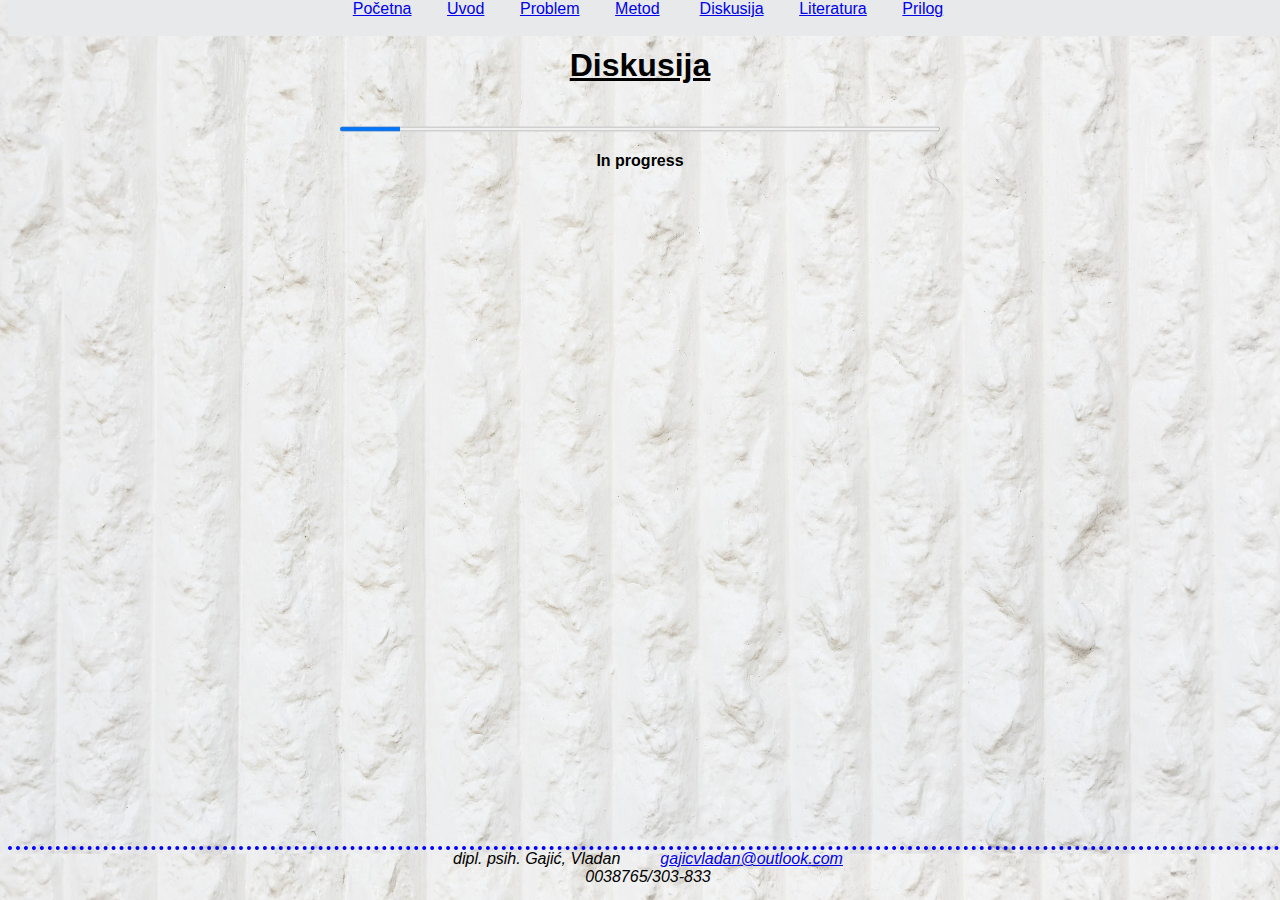
<file: nacrt/Code/diskusija.html>
<!DOCTYPE html>
<html lang="srb">
  <head>
	<meta charset="utf-8"/>
	<link rel="icon" type="img/png" href="../Picture/icon.png"/>
	<title> Master rad, Gajić, Vladan </title>
	<link rel="stylesheet" href="../main.css"/>
  </head>
  <body>
  <header>
		<nav>
			<a href="../index.html">Početna</a>&nbsp &nbsp &nbsp &nbsp 
			<a href="uvod.html">Uvod</a>&nbsp &nbsp &nbsp &nbsp 
			<a href="problem.html">Problem</a>&nbsp &nbsp &nbsp &nbsp 
			<a href="metod.html">Metod</a> &nbsp &nbsp &nbsp &nbsp 
			<a href="diskusija.html">Diskusija</a>&nbsp &nbsp &nbsp &nbsp 
			<a href="literatura.html">Literatura</a>&nbsp &nbsp &nbsp &nbsp 
			<a href="prilog.html">Prilog</a>
		</nav>
	</header>
  <br/>
  <h1>Diskusija</h1><br/>
  <progress min="0" max="100" value="10" class="bar">10%</progress></br>
  <p style="text-align:center"><strong>In progress</strong></p><br/><br/><br/>
  <iframe width="600" height="400" src="https://www.youtube.com/embed/Dll329ggLIY" 
  frameborder="0" allow="accelerometer; autoplay; encrypted-media; gyroscope; picture-in-picture" allowfullscreen class="sema"">
  </iframe>
  <footer style="position:absolute">
	<address>
	dipl. psih. Gajić, Vladan &nbsp &nbsp &nbsp &nbsp <a href="mailto:gajicvladan@outlook.com?subject=Info&body=Pozdrav, %20">gajicvladan@outlook.com</a><br/>
	0038765/303-833<br/>
	</address>
	</footer>	
  </body>
  </html>
</file>
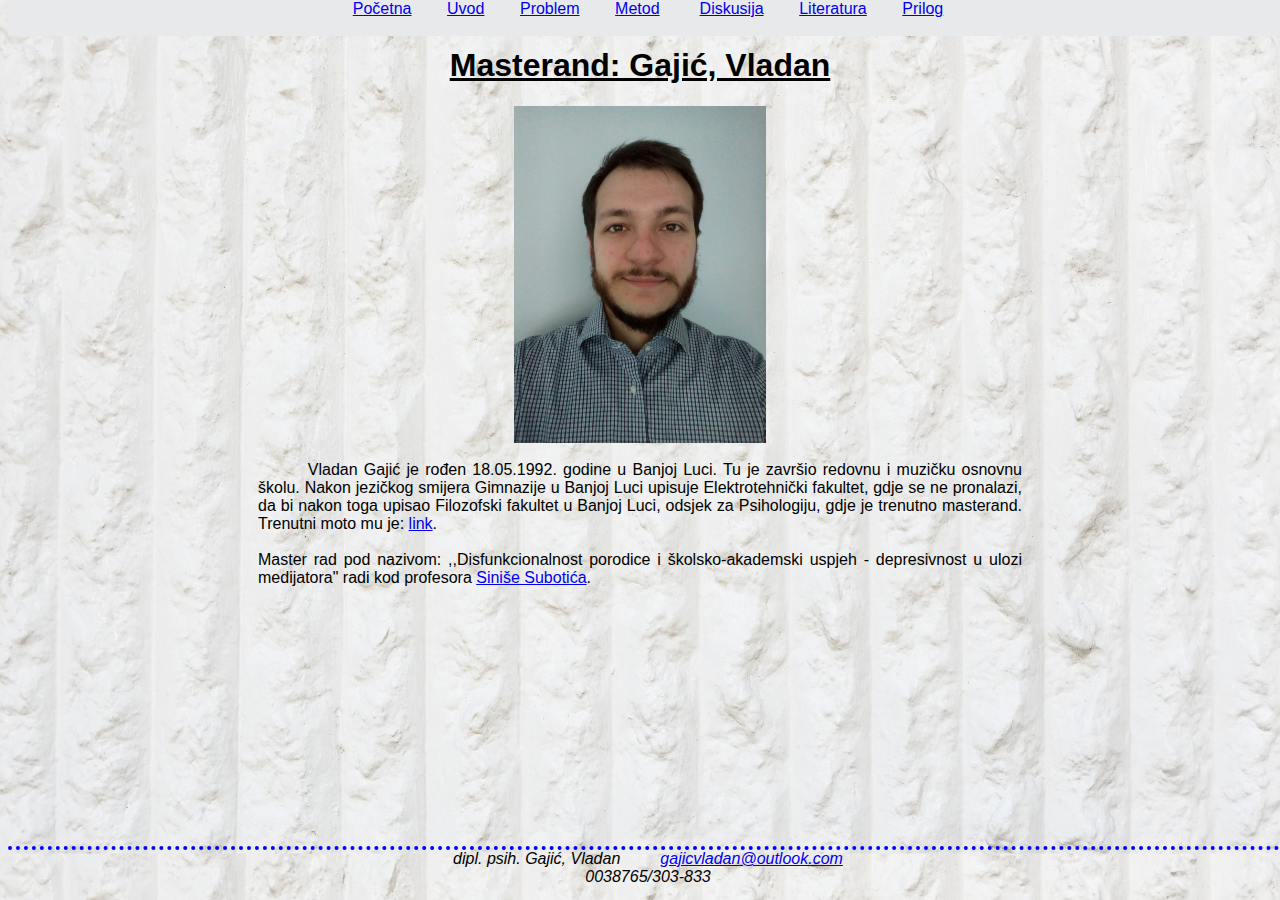
<file: nacrt/Code/masterand.html>
<!DOCTYPE html>
<html lang="srb">
  <head>
	<meta charset="utf-8"/>
	<link rel="icon" type="img/png" href="../Picture/icon.png"/>
	<title> Master rad, Gajić, Vladan </title>
	<link rel="stylesheet" href="../main.css"/>
  </head>
  <body>
	<header>
		<nav>
			<a href="../index.html">Početna</a>&nbsp &nbsp &nbsp &nbsp 
			<a href="uvod.html">Uvod</a>&nbsp &nbsp &nbsp &nbsp 
			<a href="problem.html">Problem</a>&nbsp &nbsp &nbsp &nbsp 
			<a href="metod.html">Metod</a> &nbsp &nbsp &nbsp &nbsp 
			<a href="diskusija.html">Diskusija</a>&nbsp &nbsp &nbsp &nbsp 
			<a href="literatura.html">Literatura</a>&nbsp &nbsp &nbsp &nbsp 
			<a href="prilog.html">Prilog</a>
		</nav>
	</header><br/>
  <h1>Masterand: Gajić, Vladan</h1>
  <img src="../Picture/ja.jpg" alt="Vladan Gajic" title="Vladan Gajić" class="slika2"/><br/>
  <p>
	&nbsp &nbsp &nbsp &nbsp Vladan Gajić je rođen 18.05.1992. godine u Banjoj Luci. Tu je završio redovnu i muzičku osnovnu školu. Nakon jezičkog smijera Gimnazije u Banjoj Luci
	upisuje Elektrotehnički fakultet, gdje se ne pronalazi, da bi nakon toga upisao Filozofski fakultet u Banjoj Luci, odsjek za Psihologiju, gdje je trenutno masterand. 
	Trenutni moto mu je: <a href="https://youtu.be/CkjyB3sTGyE?t=184" target="_blank">link</a>.<br/><br/>
	Master rad pod nazivom: ,,Disfunkcionalnost porodice i školsko-akademski uspjeh - depresivnost u ulozi medijatora" radi kod profesora <a href="mentor.html">Siniše Subotića</a>. 
  </p><br/>
  <footer style="position:absolute">
		<address>
		dipl. psih. Gajić, Vladan &nbsp &nbsp &nbsp &nbsp <a href="mailto:gajicvladan@outlook.com?subject=Info&body=Pozdrav, %20">gajicvladan@outlook.com</a><br/>
		0038765/303-833<br/>
		</address>
	</footer>	
  </body>
  </html>
</file>
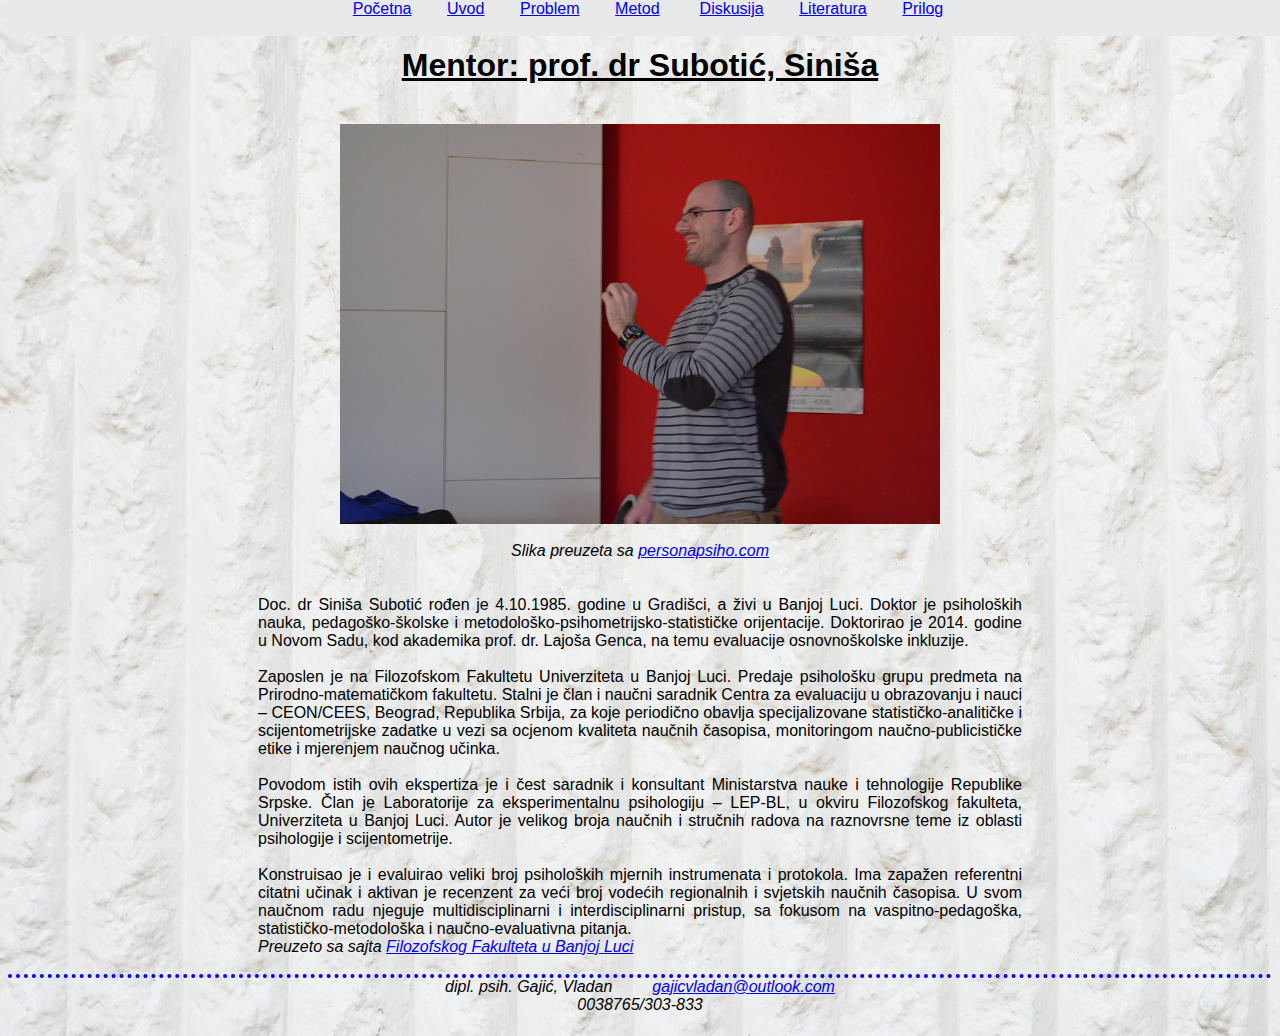
<file: nacrt/Code/mentor.html>
<!DOCTYPE html>
<html lang="srb">
  <head>
	<meta charset="utf-8"/>
	<link rel="icon" type="img/png" href="../Picture/icon.png"/>
	<title> Master rad, Gajić, Vladan </title>
	<link rel="stylesheet" href="../main.css"/>
  </head>
  <body>
	<header>
		<nav>
			<a href="../index.html">Početna</a>&nbsp &nbsp &nbsp &nbsp 
			<a href="uvod.html">Uvod</a>&nbsp &nbsp &nbsp &nbsp 
			<a href="problem.html">Problem</a>&nbsp &nbsp &nbsp &nbsp 
			<a href="metod.html">Metod</a> &nbsp &nbsp &nbsp &nbsp 
			<a href="diskusija.html">Diskusija</a>&nbsp &nbsp &nbsp &nbsp 
			<a href="literatura.html">Literatura</a>&nbsp &nbsp &nbsp &nbsp 
			<a href="prilog.html">Prilog</a>
		</nav>
	</header>
  <br/>
  <h1>Mentor: prof. dr Subotić, Siniša</h1><br/>
  <img src="../Picture/subotic.jpg" alt="Siniša Subotić" title="Siniša Subotić" class="slika"/><br/>
  <p style="text-align:center"><em>Slika preuzeta sa <a href="http://personapsiho.com" target="_blank">personapsiho.com</a></em></p><br/><br/>
  <p>Doc. dr Siniša Subotić rođen je 4.10.1985. godine u Gradišci, a živi u Banjoj Luci. Doktor je psiholoških nauka, pedagoško-školske i 
	metodološko-psihometrijsko-statističke orijentacije. Doktorirao je 2014. godine u Novom Sadu, kod akademika prof. dr. Lajoša Genca, 
	na temu evaluacije osnovnoškolske inkluzije. <br/><br/>
	Zaposlen je na Filozofskom Fakultetu Univerziteta u Banjoj Luci. 
	Predaje psihološku grupu predmeta na Prirodno-matematičkom fakultetu. Stalni je član i naučni saradnik Centra za evaluaciju u obrazovanju 
	i nauci – CEON/CEES, Beograd, Republika Srbija, za koje periodično obavlja specijalizovane statističko-analitičke i scijentometrijske zadatke 
	u vezi sa ocjenom kvaliteta naučnih časopisa, monitoringom naučno-publicističke etike i mjerenjem naučnog učinka.<br/><br/>
	Povodom istih ovih ekspertiza je i čest saradnik i konsultant Ministarstva nauke i tehnologije Republike Srpske. 
	Član je Laboratorije za eksperimentalnu psihologiju – LEP-BL, u okviru Filozofskog fakulteta, Univerziteta u Banjoj Luci. 
	Autor je velikog broja naučnih i stručnih radova na raznovrsne teme iz oblasti psihologije i scijentometrije. <br/><br/>
	Konstruisao je i evaluirao veliki broj psiholoških mjernih instrumenata i protokola. 
	Ima zapažen referentni citatni učinak i aktivan je recenzent za veći broj vodećih regionalnih i svjetskih naučnih časopisa. 
	U svom naučnom radu njeguje multidisciplinarni i interdisciplinarni pristup, sa fokusom na vaspitno-pedagoška, statističko-metodološka i naučno-evaluativna pitanja.<br/>
 <em>Preuzeto sa sajta <a href="https://ff.unibl.org" target="_blank">Filozofskog Fakulteta u Banjoj Luci</a></em><br/><br/>
	<footer>
		<address>
		dipl. psih. Gajić, Vladan &nbsp &nbsp &nbsp &nbsp <a href="mailto:gajicvladan@outlook.com?subject=Info&body=Pozdrav, %20">gajicvladan@outlook.com</a><br/>
		0038765/303-833<br/>
		</address>
	</footer>	
  </body>
  </html>
</file>
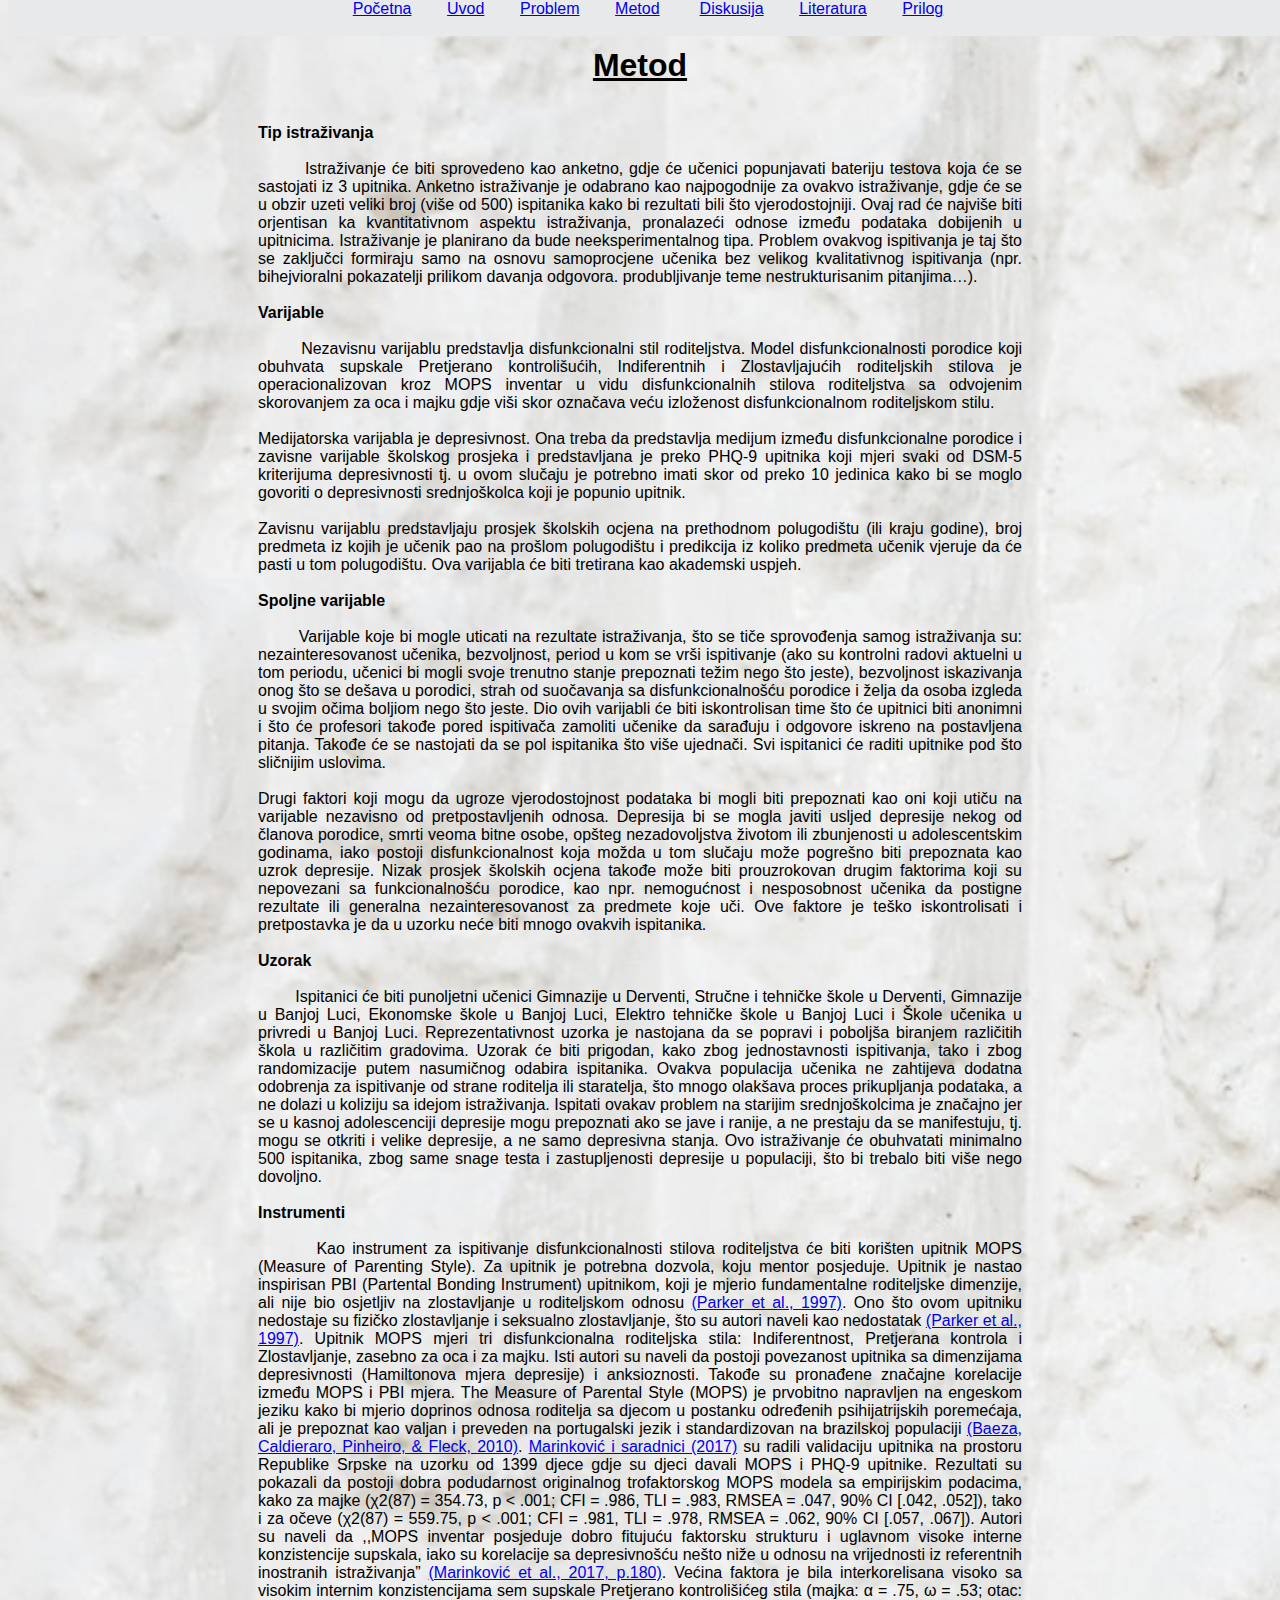
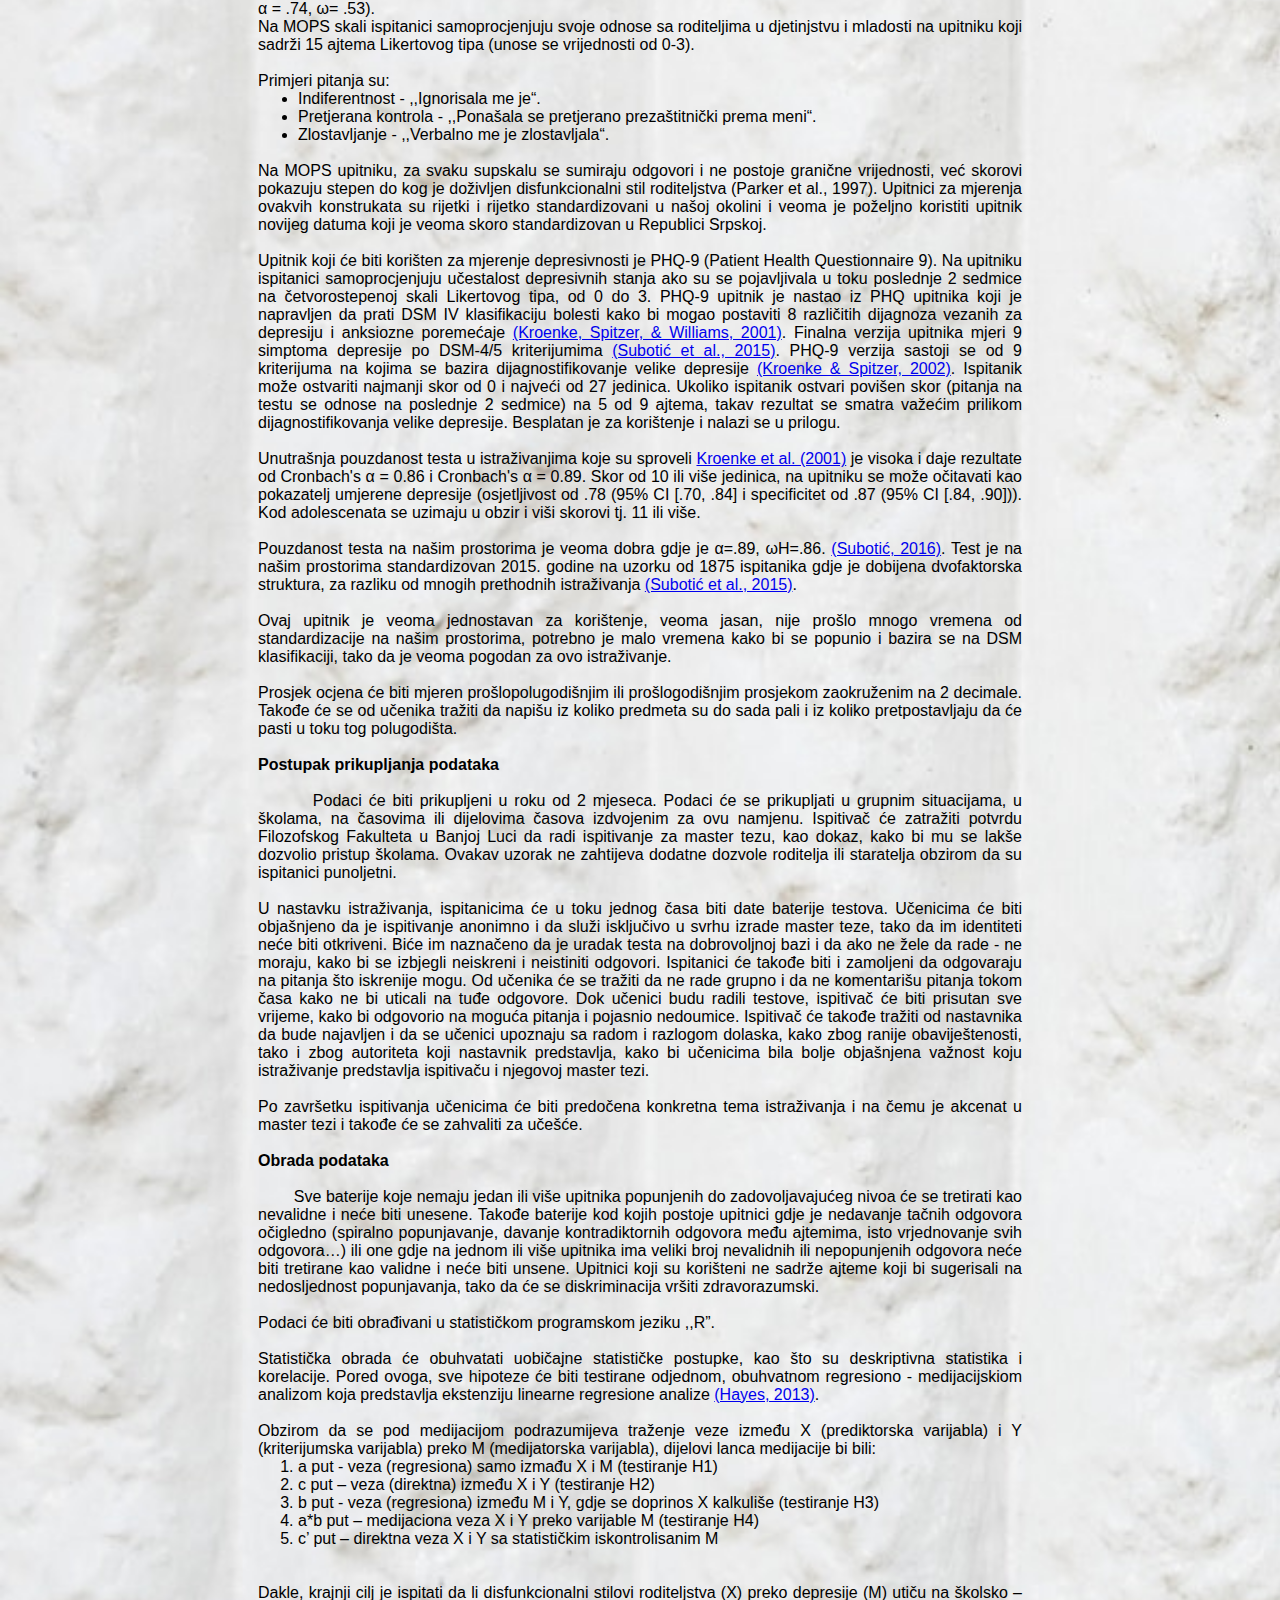
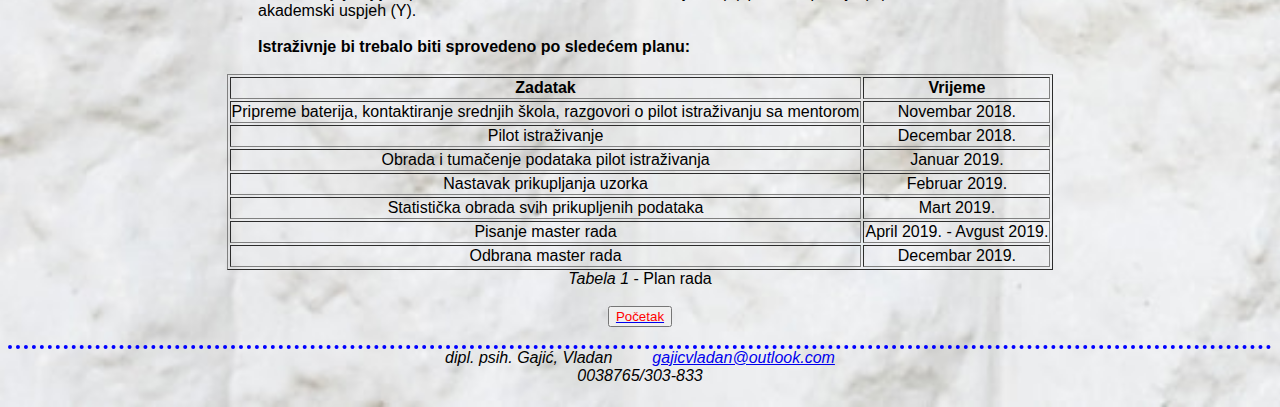
<file: nacrt/Code/metod.html>
<!DOCTYPE html>
<html lang="srb">
  <head>
	<meta charset="utf-8"/>
	<link rel="icon" type="img/png" href="../Picture/icon.png"/>
	<title> Master rad, Gajić, Vladan </title>
	<link rel="stylesheet" href="../main.css"/>
  </head>
  <body id="top">
  <header>
		<nav>
			<a href="../index.html">Početna</a>&nbsp &nbsp &nbsp &nbsp 
			<a href="uvod.html">Uvod</a>&nbsp &nbsp &nbsp &nbsp 
			<a href="problem.html">Problem</a>&nbsp &nbsp &nbsp &nbsp 
			<a href="metod.html">Metod</a> &nbsp &nbsp &nbsp &nbsp 
			<a href="diskusija.html">Diskusija</a>&nbsp &nbsp &nbsp &nbsp 
			<a href="literatura.html">Literatura</a>&nbsp &nbsp &nbsp &nbsp 
			<a href="prilog.html">Prilog</a>
		</nav>
	</header>
  <br/>
  <h1>Metod</h1><br/>
  <h4>Tip istraživanja</h4><br/>
  <p>
	&nbsp &nbsp &nbsp &nbsp Istraživanje će biti sprovedeno kao anketno, gdje će učenici popunjavati bateriju testova koja će se sastojati iz 3 upitnika. 
	Anketno istraživanje je odabrano kao najpogodnije za ovakvo istraživanje, gdje će se u obzir uzeti veliki broj (više od 500) ispitanika kako bi rezultati bili što vjerodostojniji. 
	Ovaj rad će najviše biti orjentisan ka kvantitativnom aspektu istraživanja, pronalazeći odnose između podataka dobijenih u upitnicima. 
	Istraživanje je planirano da bude neeksperimentalnog tipa. Problem ovakvog ispitivanja je taj što se zaključci formiraju samo na osnovu samoprocjene učenika bez 
	velikog kvalitativnog ispitivanja (npr. bihejvioralni pokazatelji prilikom davanja odgovora. produbljivanje teme nestrukturisanim pitanjima…).
  </p><br/>
  <h4>Varijable</h4><br/>
  <p>
	&nbsp &nbsp &nbsp &nbsp Nezavisnu varijablu predstavlja disfunkcionalni stil roditeljstva. Model disfunkcionalnosti porodice koji obuhvata supskale Pretjerano kontrolišućih, 
	Indiferentnih i Zlostavljajućih roditeljskih stilova je operacionalizovan kroz MOPS inventar u vidu disfunkcionalnih stilova roditeljstva sa odvojenim skorovanjem za oca i majku 
	gdje viši skor označava veću izloženost disfunkcionalnom roditeljskom stilu.<br/><br/>
	Medijatorska varijabla je depresivnost. Ona treba da predstavlja medijum između disfunkcionalne porodice i zavisne varijable školskog prosjeka i predstavljana je preko 
	PHQ-9 upitnika koji mjeri svaki od DSM-5 kriterijuma depresivnosti tj. u ovom slučaju je potrebno imati skor od preko 10 jedinica kako bi se moglo govoriti o depresivnosti 
	srednjoškolca koji je popunio upitnik.<br/><br/>
	Zavisnu varijablu predstavljaju prosjek školskih ocjena na prethodnom polugodištu (ili kraju godine), broj predmeta iz kojih je učenik pao na prošlom polugodištu i 
	predikcija iz koliko predmeta učenik vjeruje da će pasti u tom polugodištu. Ova varijabla će biti tretirana kao akademski uspjeh. 
  </p><br/>
  <h4>Spoljne varijable</h4><br/>
  <p>
	&nbsp &nbsp &nbsp &nbsp Varijable koje bi mogle uticati na rezultate istraživanja, što se tiče sprovođenja samog istraživanja su: nezainteresovanost učenika, bezvoljnost, period u kom se vrši 
	ispitivanje (ako su kontrolni radovi aktuelni u tom periodu, učenici bi mogli svoje trenutno stanje prepoznati težim nego što jeste), bezvoljnost iskazivanja onog što se 
	dešava u porodici, strah od suočavanja sa disfunkcionalnošću porodice i želja da osoba izgleda u svojim očima boljiom nego što jeste. Dio ovih varijabli će biti iskontrolisan 
	time što će upitnici biti anonimni i što će profesori takođe pored ispitivača zamoliti učenike da sarađuju i odgovore iskreno na postavljena pitanja. 
	Takođe će se nastojati da se pol ispitanika što više ujednači. Svi ispitanici će raditi upitnike pod što sličnijim uslovima.<br/><br/>
	Drugi faktori koji mogu da ugroze vjerodostojnost podataka bi mogli biti prepoznati kao oni koji utiču na varijable nezavisno od pretpostavljenih odnosa. 
	Depresija bi se mogla javiti usljed depresije nekog od članova porodice, smrti veoma bitne osobe, opšteg nezadovoljstva životom ili zbunjenosti u adolescentskim godinama, 
	iako postoji disfunkcionalnost koja možda u tom slučaju može pogrešno biti prepoznata kao uzrok depresije. Nizak prosjek školskih ocjena takođe može biti prouzrokovan drugim 
	faktorima koji su nepovezani sa funkcionalnošću porodice, kao npr. nemogućnost i nesposobnost učenika da postigne rezultate ili generalna nezainteresovanost za predmete koje uči. 
	Ove faktore je teško iskontrolisati i pretpostavka je da u uzorku neće biti mnogo ovakvih ispitanika.
  </p><br/>
  <h4>Uzorak</h4><br/>
  <p>
	&nbsp &nbsp &nbsp &nbsp Ispitanici će biti punoljetni učenici Gimnazije u Derventi, Stručne i tehničke škole u Derventi, Gimnazije u Banjoj Luci, Ekonomske škole u Banjoj Luci, 
	Elektro tehničke škole u Banjoj Luci i Škole učenika u privredi u Banjoj Luci. Reprezentativnost uzorka je nastojana da se popravi i poboljša biranjem različitih škola u 
	različitim gradovima. Uzorak će biti prigodan, kako zbog jednostavnosti ispitivanja, tako i zbog randomizacije putem nasumičnog odabira ispitanika. 
	Ovakva populacija učenika ne zahtijeva dodatna odobrenja za ispitivanje od strane roditelja ili staratelja, što mnogo olakšava proces prikupljanja podataka, 
	a ne dolazi u koliziju sa idejom istraživanja. Ispitati ovakav problem na starijim srednjoškolcima je značajno jer se u kasnoj adolescenciji depresije mogu prepoznati 
	ako se jave i ranije, a ne prestaju da se manifestuju, tj. mogu se otkriti i velike depresije, a ne samo depresivna stanja. Ovo istraživanje će obuhvatati minimalno 500 
	ispitanika, zbog same snage testa i zastupljenosti depresije u populaciji, što bi trebalo biti više nego dovoljno.
  </p><br/>
  <h4>Instrumenti</h4><br/>
  <p>
	&nbsp &nbsp &nbsp &nbsp Kao instrument za ispitivanje disfunkcionalnosti stilova roditeljstva će biti korišten upitnik MOPS (Measure of Parenting Style). 
	Za upitnik je potrebna dozvola, koju mentor posjeduje. Upitnik je nastao inspirisan PBI (Partental Bonding Instrument) upitnikom, koji je mjerio fundamentalne roditeljske 
	dimenzije, ali nije bio osjetljiv na zlostavljanje u roditeljskom odnosu <a href="https://s3.amazonaws.com/academia.edu.documents/42223799/The_development_of_a_refined_measure_of_20160206-3397-10gyxb1.pdf?response-content-disposition=inline%3B%20filename%3DThe_development_of_a_refined_measure_of.pdf&X-Amz-Algorithm=AWS4-HMAC-SHA256&X-Amz-Credential=AKIAIWOWYYGZ2Y53UL3A%2F20190807%2Fus-east-1%2Fs3%2Faws4_request&X-Amz-Date=20190807T134112Z&X-Amz-Expires=3600&X-Amz-SignedHeaders=host&X-Amz-Signature=556bfd14ad5f81d9ec5897422a6db7a448963dbf35af5ad727053a53bfdee7ca" target="_blank">(Parker et al., 1997)</a>. Ono što ovom upitniku nedostaje su fizičko zlostavljanje i seksualno 
	zlostavljanje, što su autori naveli kao nedostatak <a href="https://s3.amazonaws.com/academia.edu.documents/42223799/The_development_of_a_refined_measure_of_20160206-3397-10gyxb1.pdf?response-content-disposition=inline%3B%20filename%3DThe_development_of_a_refined_measure_of.pdf&X-Amz-Algorithm=AWS4-HMAC-SHA256&X-Amz-Credential=AKIAIWOWYYGZ2Y53UL3A%2F20190807%2Fus-east-1%2Fs3%2Faws4_request&X-Amz-Date=20190807T134112Z&X-Amz-Expires=3600&X-Amz-SignedHeaders=host&X-Amz-Signature=556bfd14ad5f81d9ec5897422a6db7a448963dbf35af5ad727053a53bfdee7ca" target="_blank">(Parker et al., 1997)</a>. Upitnik MOPS mjeri tri disfunkcionalna roditeljska stila: Indiferentnost, Pretjerana kontrola i 
	Zlostavljanje, zasebno za oca i za majku. Isti autori su naveli da postoji povezanost upitnika sa dimenzijama depresivnosti (Hamiltonova mjera depresije) i anksioznosti. 
	Takođe su pronađene značajne korelacije između MOPS i PBI mjera. The Measure of Parental Style (MOPS) je prvobitno napravljen na engeskom jeziku kako bi mjerio doprinos 
	odnosa roditelja sa djecom u postanku određenih psihijatrijskih poremećaja, ali je prepoznat kao valjan i preveden na portugalski jezik i standardizovan na 
	brazilskoj populaciji <a href="http://www.scielo.br/pdf/rbp/v32n2/11.pdf" target="_blank">(Baeza, Caldieraro, Pinheiro, & Fleck, 2010)</a>. <a href="../File/marinkovic(2017).pdf" target="_blank">Marinković i saradnici (2017)</a> su radili validaciju upitnika na prostoru Republike Srpske na uzorku od 
	1399 djece gdje su djeci davali MOPS i PHQ-9 upitnike. Rezultati su pokazali da postoji dobra podudarnost originalnog trofaktorskog MOPS modela sa empirijskim podacima, 
	kako za majke (χ2(87) = 354.73, p &lt .001; CFI = .986, TLI = .983, RMSEA = .047, 90% CI [.042, .052]), tako i za očeve (χ2(87) = 559.75, p &lt .001; CFI = .981, 
	TLI = .978, RMSEA = .062, 90% CI [.057, .067]). Autori su naveli da ,,MOPS inventar posjeduje dobro fitujuću faktorsku strukturu i uglavnom visoke interne konzistencije 
	supskala, iako su korelacije sa depresivnošću nešto niže u odnosu na vrijednosti iz referentnih inostranih istraživanja” <a href="../File/marinkovic(2017).pdf" target="_blank">(Marinković et al., 2017, p.180)</a>. 
	Većina faktora je bila interkorelisana visoko sa visokim internim konzistencijama sem supskale Pretjerano kontrolišićeg stila (majka: α = .75, ω = .53; otac: α = .74, ω= .53).<br/>
	Na MOPS skali ispitanici samoprocjenjuju svoje odnose sa roditeljima u djetinjstvu i mladosti na upitniku koji sadrži 15 ajtema Likertovog tipa (unose se vrijednosti od 0-3).<br/><br/>
	Primjeri pitanja su:
		<ul>
			<li>Indiferentnost - ,,Ignorisala me je“.</li>
			<li>Pretjerana kontrola - ,,Ponašala se pretjerano prezaštitnički prema meni“.</li>
			<li>Zlostavljanje - ,,Verbalno me je zlostavljala“.</li>
		</ul>
  </p><br/>
  <p>
	Na MOPS upitniku, za svaku supskalu se sumiraju odgovori i ne postoje granične vrijednosti, već skorovi pokazuju stepen do kog je doživljen disfunkcionalni stil 
	roditeljstva (Parker et al., 1997). Upitnici za mjerenja ovakvih konstrukata su rijetki i rijetko standardizovani u našoj okolini i veoma je poželjno koristiti upitnik 
	novijeg datuma koji je veoma skoro standardizovan u Republici Srpskoj.<br/><br/>
	Upitnik koji će biti korišten za mjerenje depresivnosti je PHQ-9 (Patient Health Questionnaire 9). Na upitniku ispitanici samoprocjenjuju učestalost depresivnih stanja 
	ako su se pojavljivala u toku poslednje 2 sedmice na četvorostepenoj skali Likertovog tipa, od 0 do 3. PHQ-9 upitnik je nastao iz PHQ upitnika koji je napravljen da prati 
	DSM IV klasifikaciju bolesti kako bi mogao postaviti 8 različitih dijagnoza vezanih za depresiju i anksiozne poremećaje <a href="https://onlinelibrary.wiley.com/doi/pdf/10.1046/j.1525-1497.2001.016009606.x" target="_blank">(Kroenke, Spitzer, & Williams, 2001)</a>. 
	Finalna verzija upitnika mjeri 9 simptoma depresije po DSM-4/5 kriterijumima <a href="http://univerzitetpim.com/wp-content/uploads/2016/11/STED-2015-Zbornik-radova-iz-psihologije.pdf#page=26"  target="_blank">(Subotić et al., 2015)</a>. PHQ-9 verzija sastoji se od 9 kriterijuma na kojima se bazira 
	dijagnostifikovanje velike depresije <a href="https://pdfs.semanticscholar.org/de26/1882049731e262c7ba4a2e0a710cd0cc807c.pdf" target="_blank">(Kroenke & Spitzer, 2002)</a>. Ispitanik može ostvariti najmanji skor od 0 i najveći od 27 jedinica. Ukoliko ispitanik ostvari povišen skor 
	(pitanja na testu se odnose na poslednje 2 sedmice) na 5 od 9 ajtema, takav rezultat se smatra važećim prilikom dijagnostifikovanja velike depresije. Besplatan je za korištenje 
	i nalazi se u prilogu.<br/><br/>
	Unutrašnja pouzdanost testa u istraživanjima koje su sproveli <a href="https://onlinelibrary.wiley.com/doi/pdf/10.1046/j.1525-1497.2001.016009606.x" target="_blank">Kroenke et al. (2001)</a> je visoka i daje rezultate od Cronbach's α = 0.86 i Cronbach's α = 0.89. 
	Skor od 10 ili više jedinica, na upitniku se može očitavati kao pokazatelj umjerene depresije (osjetljivost od .78 (95% CI [.70, .84] i specificitet od .87 (95% CI [.84, .90])). 
	Kod adolescenata se uzimaju u obzir i viši skorovi tj. 11 ili više.<br/><br/>
	Pouzdanost testa na našim prostorima je veoma dobra gdje je α=.89, ωH=.86. <a href="http://personapsiho.com/wp-content/uploads/2016/06/PHQ-9-SKL.pdf" target="_blank">(Subotić, 2016)</a>. Test je na našim prostorima standardizovan 2015. godine na uzorku od 1875 
	ispitanika gdje je dobijena dvofaktorska struktura, za razliku od mnogih prethodnih istraživanja <a href="http://univerzitetpim.com/wp-content/uploads/2016/11/STED-2015-Zbornik-radova-iz-psihologije.pdf#page=26" target="_blank">(Subotić et al., 2015)</a>.<br/><br/>
	Ovaj upitnik je veoma jednostavan za korištenje, veoma jasan, nije prošlo mnogo vremena od standardizacije na našim prostorima, potrebno je malo vremena kako bi se popunio i 
	bazira se na DSM klasifikaciji, tako da je veoma pogodan za ovo istraživanje. <br/><br/>
	Prosjek ocjena će biti mjeren prošlopolugodišnjim ili prošlogodišnjim prosjekom zaokruženim na 2 decimale. Takođe će se od učenika tražiti da napišu iz koliko predmeta su do 
	sada pali i iz koliko pretpostavljaju da će pasti u toku tog polugodišta.
  </p><br/>
  <h4>Postupak prikupljanja podataka</h4><br/>
  <p>
	&nbsp &nbsp &nbsp &nbsp Podaci će biti prikupljeni u roku od 2 mjeseca. Podaci će se prikupljati u grupnim situacijama, u školama, na časovima ili dijelovima časova izdvojenim za ovu namjenu. 
	Ispitivač će zatražiti potvrdu Filozofskog Fakulteta u Banjoj Luci da radi ispitivanje za master tezu, kao dokaz, kako bi mu se lakše dozvolio pristup školama. 
	Ovakav uzorak ne zahtijeva dodatne dozvole roditelja ili staratelja obzirom da su ispitanici punoljetni.<br/><br/>
	U nastavku istraživanja, ispitanicima će u toku jednog časa biti date baterije testova. Učenicima će biti objašnjeno da je ispitivanje anonimno i da služi isključivo u 
	svrhu izrade master teze, tako da im identiteti neće biti otkriveni. Biće im naznačeno da je uradak testa na dobrovoljnoj bazi i da ako ne žele da rade - ne moraju, 
	kako bi se izbjegli neiskreni i neistiniti odgovori. Ispitanici će takođe biti i zamoljeni da odgovaraju na pitanja što iskrenije mogu. Od učenika će se tražiti da 
	ne rade grupno i da ne komentarišu pitanja tokom časa kako ne bi uticali na tuđe odgovore. Dok učenici budu radili testove, ispitivač će biti prisutan sve vrijeme, 
	kako bi odgovorio na moguća pitanja i pojasnio nedoumice. Ispitivač će takođe tražiti od nastavnika da bude najavljen i da se učenici upoznaju sa radom i razlogom dolaska, 
	kako zbog ranije obaviještenosti, tako i zbog autoriteta koji nastavnik predstavlja, kako bi učenicima bila bolje objašnjena važnost koju istraživanje predstavlja ispitivaču 
	i njegovoj master tezi.<br/><br/>
	Po završetku ispitivanja učenicima će biti predočena konkretna tema istraživanja i na čemu je akcenat u master tezi i takođe će se zahvaliti za učešće.
  </p><br/>
  <h4>Obrada podataka</h4><br/>
  <p>
	&nbsp &nbsp &nbsp &nbsp Sve baterije koje nemaju jedan ili više upitnika popunjenih do zadovoljavajućeg nivoa će se tretirati kao nevalidne i neće biti unesene. 
	Takođe baterije kod kojih postoje upitnici gdje je nedavanje tačnih odgovora očigledno (spiralno popunjavanje, davanje kontradiktornih odgovora među ajtemima, isto 
	vrjednovanje svih odgovora…) ili one gdje na jednom ili više upitnika ima veliki broj nevalidnih ili nepopunjenih odgovora neće biti tretirane kao validne i neće biti unsene. 
	Upitnici koji su korišteni ne sadrže ajteme koji bi sugerisali na nedosljednost popunjavanja, tako da će se diskriminacija vršiti zdravorazumski.<br/><br/>
	Podaci će biti obrađivani u statističkom programskom jeziku ,,R”.<br/><br/>
	Statistička obrada će obuhvatati uobičajne statističke postupke, kao što su deskriptivna statistika i korelacije. Pored ovoga, sve hipoteze će biti testirane odjednom, 
	obuhvatnom regresiono - medijacijskiom analizom koja predstavlja ekstenziju linearne regresione analize <a href="http://dm.darden.virginia.edu/ResearchMethods/Templates.pdf" target="_blank">(Hayes, 2013)</a>.<br/><br/>
	Obzirom da se pod medijacijom podrazumijeva traženje veze između X (prediktorska varijabla) i Y (kriterijumska varijabla) preko M (medijatorska varijabla), 
	dijelovi lanca medijacije bi bili:
  </p>
		<ol>
			<li>a put - veza (regresiona) samo izmađu X i M (testiranje H1)</li>
			<li>c put – veza (direktna) između X i Y (testiranje H2)</li>
			<li>b put - veza (regresiona) između M i Y, gdje se doprinos X kalkuliše (testiranje H3)</li>
			<li>a*b put – medijaciona veza X i Y preko varijable M (testiranje H4)</li>
			<li>c’ put – direktna veza X i Y sa statističkim  iskontrolisanim M</li>
		</ol>
  <p><br/><br/>
	Dakle, krajnji cilj je ispitati da li disfunkcionalni stilovi roditeljstva (X) preko depresije (M) utiču na školsko – akademski uspjeh (Y).
  </p><br/>
  <h4>Istraživnje bi trebalo biti sprovedeno po sledećem planu:</h4><br/>
  <table border="1" class="tabela">
	<tr>
		<th>Zadatak</th><th>Vrijeme</th>
	</tr>
	<tr>
		<td>Pripreme baterija, kontaktiranje srednjih škola, razgovori o pilot istraživanju sa mentorom</td><td>Novembar 2018.</td>
	</tr>
	<tr>
		<td>Pilot istraživanje</td><td>Decembar 2018.</td>
	</tr>
	<tr>
		<td>Obrada i tumačenje podataka pilot istraživanja</td><td>Januar 2019.</td>
	</tr>
	<tr>
		<td>Nastavak prikupljanja uzorka</td><td>Februar 2019.</td>
	</tr>
	<tr>
		<td>Statistička obrada svih prikupljenih podataka</td><td>Mart 2019.</td>
	</tr>
	<tr>
		<td>Pisanje master rada</td><td>April 2019. - Avgust 2019.</td>
	<tr>
		<td>Odbrana master rada</td><td>Decembar 2019.</td>
	</tr>  
  </table>
  <p style="text-align:center"><em>Tabela 1 </em>- Plan rada</p><br/>
  <a href="#top"><button class="top">Početak</button></a><br/>
	<footer>
		<address>
		dipl. psih. Gajić, Vladan &nbsp &nbsp &nbsp &nbsp <a href="mailto:gajicvladan@outlook.com?subject=Info&body=Pozdrav, %20">gajicvladan@outlook.com</a><br/>
		0038765/303-833<br/>
		</address>
	</footer>	
  
  </body>
  </html>
</file>
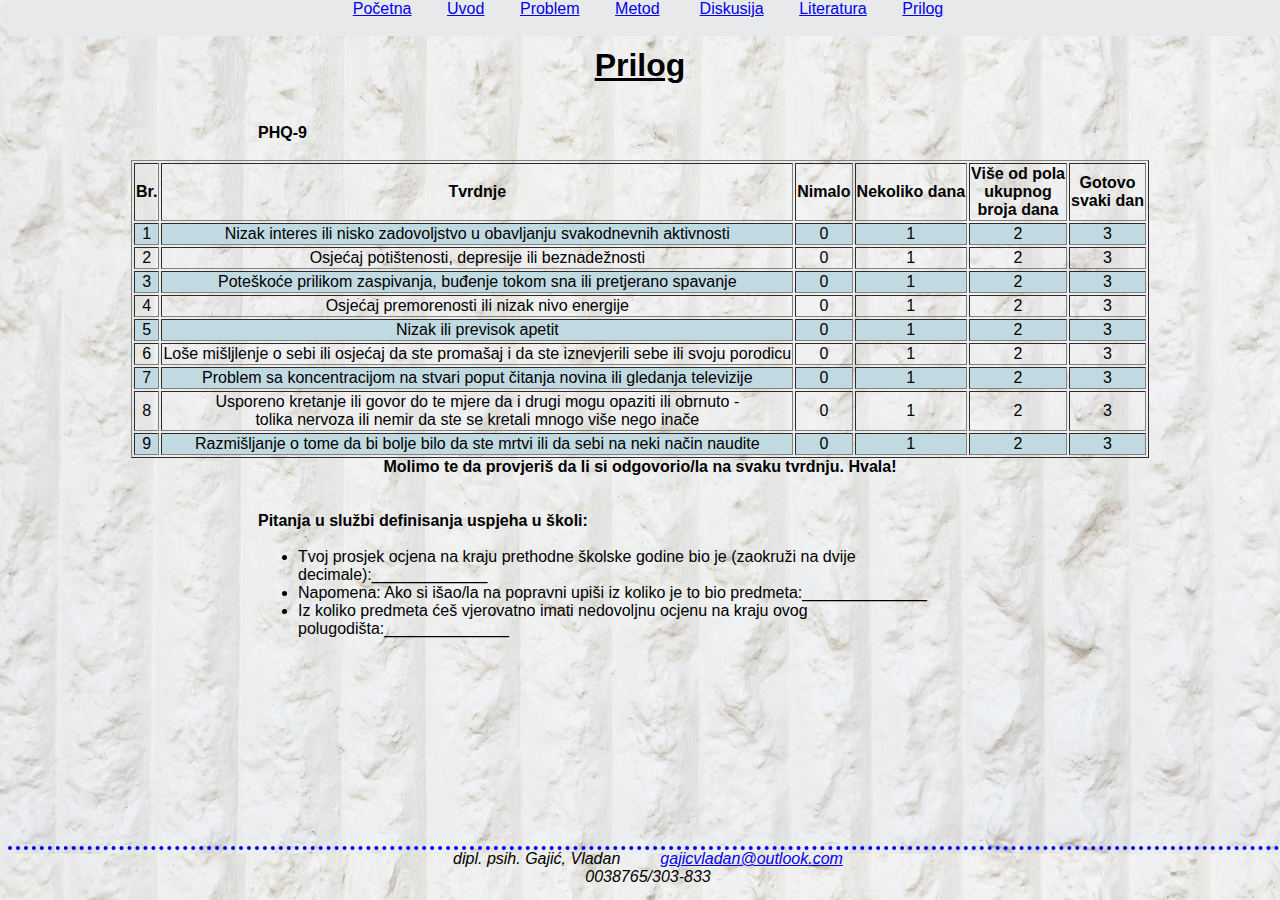
<file: nacrt/Code/prilog.html>
<!DOCTYPE html>
<html lang="srb">
  <head>
	<meta charset="utf-8"/>
	<link rel="icon" type="img/png" href="../Picture/icon.png"/>
	<title> Master rad, Gajić, Vladan </title>
	<link rel="stylesheet" href="../main.css"/>
  </head>
  <body>
  <header>
		<nav>
			<a href="../index.html">Početna</a>&nbsp &nbsp &nbsp &nbsp 
			<a href="uvod.html">Uvod</a>&nbsp &nbsp &nbsp &nbsp 
			<a href="problem.html">Problem</a>&nbsp &nbsp &nbsp &nbsp 
			<a href="metod.html">Metod</a> &nbsp &nbsp &nbsp &nbsp 
			<a href="diskusija.html">Diskusija</a>&nbsp &nbsp &nbsp &nbsp 
			<a href="literatura.html">Literatura</a>&nbsp &nbsp &nbsp &nbsp 
			<a href="prilog.html">Prilog</a>
		</nav>
	</header>
  <br/>
  <h1>Prilog</h1><br/>
  <h4>PHQ-9</h4><br/>
  
  <table border="1" class="tabela">
	<tr>
		<th>Br.</th><th>Tvrdnje</th><th>Nimalo</th><th>Nekoliko dana</th><th>Više od pola<br/>ukupnog<br/>broja dana</th><th>Gotovo<br/>svaki dan</th>
	</tr>
	<tr style="background-color:#c1dae1">
		<td>1</td><td>Nizak interes ili nisko zadovoljstvo u obavljanju svakodnevnih aktivnosti</td><td>0</td><td>1</td><td>2</td><td>3</td>
	</tr>
	<tr>
		<td>2</td><td>Osjećaj potištenosti, depresije ili beznadežnosti</td><td>0</td><td>1</td><td>2</td><td>3</td>
	</tr>
	<tr style="background-color:#c1dae1">
		<td>3</td><td>Poteškoće prilikom zaspivanja, buđenje tokom sna ili pretjerano spavanje</td><td>0</td><td>1</td><td>2</td><td>3</td>
	</tr>
	<tr>
		<td>4</td><td>Osjećaj premorenosti ili nizak nivo energije</td><td>0</td><td>1</td><td>2</td><td>3</td>
	</tr>
	<tr style="background-color:#c1dae1">
		<td>5</td><td>Nizak ili previsok apetit</td><td>0</td><td>1</td><td>2</td><td>3</td>
	</tr>
	<tr>
		<td>6</td><td>Loše mišljlenje o sebi ili osjećaj da ste promašaj i da ste iznevjerili sebe ili svoju porodicu</td><td>0</td><td>1</td><td>2</td><td>3</td>
	</tr>
	<tr style="background-color:#c1dae1">
		<td>7</td><td>Problem sa koncentracijom na stvari poput čitanja novina ili gledanja televizije</td><td>0</td><td>1</td><td>2</td><td>3</td>
	</tr>
	<tr>
		<td>8</td><td>Usporeno kretanje ili govor do te mjere da i drugi mogu opaziti ili obrnuto - <br/>tolika nervoza ili nemir da ste se kretali mnogo više nego inače</td><td>0</td><td>1</td><td>2</td><td>3</td>
	</tr>
	<tr style="background-color:#c1dae1">
		<td>9</td><td>Razmišljanje o tome da bi bolje bilo da ste mrtvi ili da sebi na neki način naudite</td><td>0</td><td>1</td><td>2</td><td>3</td>
	</tr>
	
  </table>
  <p style="text-align:center"><strong>Molimo te da provjeriš da li si odgovorio/la na svaku tvrdnju. Hvala!</strong></p><br/><br/>
  <h4>Pitanja u službi definisanja uspjeha u školi:</h4><br/>
  <p>
		<ul>
			<li>Tvoj prosjek ocjena na kraju prethodne školske godine bio je (zaokruži na dvije decimale):_____________</li>
			<li>Napomena: Ako si išao/la na popravni upiši iz koliko je to bio predmeta:______________</li>
			<li>Iz koliko predmeta ćeš vjerovatno imati nedovoljnu ocjenu na kraju ovog polugodišta:______________</li>
		</ul>
	</p>
	<footer style="position:absolute">
	<address>
	dipl. psih. Gajić, Vladan &nbsp &nbsp &nbsp &nbsp <a href="mailto:gajicvladan@outlook.com?subject=Info&body=Pozdrav, %20">gajicvladan@outlook.com</a><br/>
	0038765/303-833<br/>
	</address>
	</footer>			
			
  
  </body>
  </html>
</file>
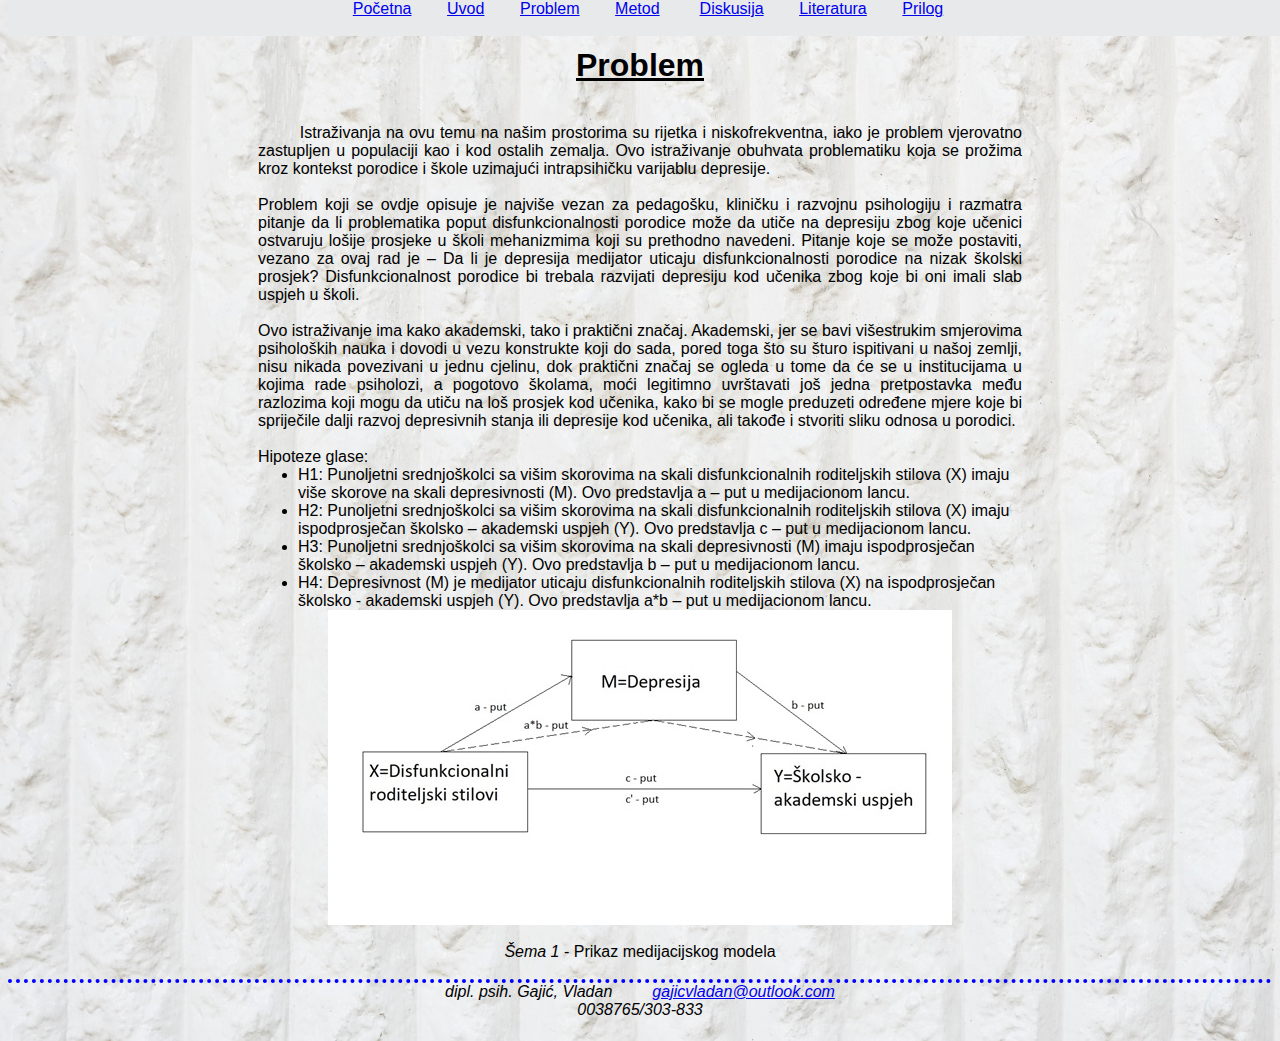
<file: nacrt/Code/problem.html>
<!DOCTYPE html>
<html lang="srb">
  <head>
	<meta charset="utf-8"/>
	<link rel="icon" type="img/png" href="../Picture/icon.png"/>
	<title> Master rad, Gajić, Vladan </title>
	<link rel="stylesheet" href="../main.css"/>
  </head>
  <body>
  <header>
		<nav>
			<a href="../index.html">Početna</a>&nbsp &nbsp &nbsp &nbsp 
			<a href="uvod.html">Uvod</a>&nbsp &nbsp &nbsp &nbsp 
			<a href="problem.html">Problem</a>&nbsp &nbsp &nbsp &nbsp 
			<a href="metod.html">Metod</a> &nbsp &nbsp &nbsp &nbsp 
			<a href="diskusija.html">Diskusija</a>&nbsp &nbsp &nbsp &nbsp 
			<a href="literatura.html">Literatura</a>&nbsp &nbsp &nbsp &nbsp 
			<a href="prilog.html">Prilog</a>
		</nav>
	</header>
  <br/>
  <h1>Problem</h1><br/>
  <p>
	&nbsp &nbsp &nbsp &nbsp Istraživanja na ovu temu na našim prostorima su rijetka i niskofrekventna, iako je problem vjerovatno zastupljen u populaciji kao i kod ostalih zemalja. 
	Ovo istraživanje obuhvata problematiku koja se prožima kroz kontekst porodice i škole uzimajući intrapsihičku varijablu depresije.<br/><br/>
	Problem koji se ovdje opisuje je najviše vezan za pedagošku, kliničku i razvojnu psihologiju i razmatra pitanje da li problematika poput disfunkcionalnosti porodice 
	može da utiče na depresiju zbog koje učenici ostvaruju lošije prosjeke u školi mehanizmima koji su prethodno navedeni. 
	Pitanje koje se može postaviti, vezano za ovaj rad je – Da li je depresija medijator uticaju disfunkcionalnosti porodice na nizak školski prosjek? 
	Disfunkcionalnost porodice bi trebala razvijati depresiju kod učenika zbog koje bi oni imali slab uspjeh u školi.<br/><br/>
	Ovo istraživanje ima kako akademski, tako i praktični značaj. Akademski, jer se bavi višestrukim smjerovima psiholoških nauka i dovodi u vezu konstrukte koji do sada, 
	pored toga što su šturo ispitivani u našoj zemlji, nisu nikada povezivani u jednu cjelinu, dok praktični značaj se ogleda u tome da će se u institucijama u kojima rade psiholozi, 
	a pogotovo školama, moći legitimno uvrštavati još jedna pretpostavka među razlozima koji mogu da utiču na loš prosjek kod učenika, kako bi se mogle preduzeti određene mjere 
	koje bi spriječile dalji razvoj depresivnih stanja ili depresije kod učenika, ali takođe i stvoriti sliku odnosa u porodici.<br/><br/>
	Hipoteze glase:<br/>
	<ul>
		<li>H1: Punoljetni srednjoškolci sa višim skorovima na skali disfunkcionalnih roditeljskih stilova (X) imaju više skorove na skali depresivnosti (M). Ovo predstavlja a – put u medijacionom lancu.</li>
		<li>H2: Punoljetni srednjoškolci sa višim skorovima na skali disfunkcionalnih roditeljskih stilova (X) imaju ispodprosječan školsko – akademski uspjeh (Y). Ovo predstavlja c – put u medijacionom lancu.</li>
		<li>H3: Punoljetni srednjoškolci sa višim skorovima na skali depresivnosti (M) imaju ispodprosječan školsko – akademski uspjeh (Y). Ovo predstavlja b – put u medijacionom lancu.</li>
		<li>H4: Depresivnost (M) je medijator uticaju disfunkcionalnih roditeljskih stilova (X) na ispodprosječan školsko - akademski uspjeh (Y). Ovo predstavlja a*b – put u medijacionom lancu.</li>
	</ul>
  </p>
  <img src="../Picture/sema1.jpg" alt="Šema medijacijskog modela" title="Medijacijski model" class="sema"/><br/>
  <p style="text-align:center"><em>Šema 1 </em>- Prikaz medijacijskog modela</p><br/>
  <footer>
	<address>
	dipl. psih. Gajić, Vladan &nbsp &nbsp &nbsp &nbsp <a href="mailto:gajicvladan@outlook.com?subject=Info&body=Pozdrav, %20">gajicvladan@outlook.com</a><br/>
	0038765/303-833<br/>
	</address>
	</footer>	
  </body>
  </html>
</file>
<file: nacrt/main.css>
table{
	text-align:center;
	font-family:arial;
}

h1,h3 {
	text-align:center;
	text-decoration:black underline;
	font-family:arial;
}
h5,ul,ol {
	margin:0px 250px 0px 250px;
	font-family:arial;
}
h4{
	margin:0px 250px 0px 250px;
	font-weight:bold; 
	font-family:arial;
}
.slika{
	display:block;
	margin-left:auto;
	margin-right:auto;
	width:600px;
	height:400px;
}
.slika2{
	display:block;
	margin-left:auto;
	margin-right:auto;
	width:20%;
	height:20%;
}
body{
	background-image: url("Picture/linije.jpg");
	background-size: cover;
	
}
p{
	text-align:justify;
	margin:0px 250px 0px 250px;
	font-family:arial;
}
.tabela{
	
	margin-left:auto;
	margin-right:auto;
}
.bar{
	display:block;
	margin-left:auto;
	margin-right:auto;
	width:600px;
	height:10px;
}
.sema{
	display:block;
	margin-left:auto;
	margin-right:auto;
	width:624px;
	height:315px;
}
header {
	text-align:center;
	position:fixed;
	top:0%;
	height:4%;
	width:100%;
	background-color:#e7e9ea;
	font-family:arial;
}
footer{
	text-align:center;
	border-top:4px dotted blue;
	position: bottom;
	bottom: 0;
	width: 100%;
	height: 50px;
	font-family:arial;
}
.top{
	color:red; 
	margin:0px 250px 0px 250px;
	display:block;
	margin-left:auto;
	margin-right:auto;
}
</file>
